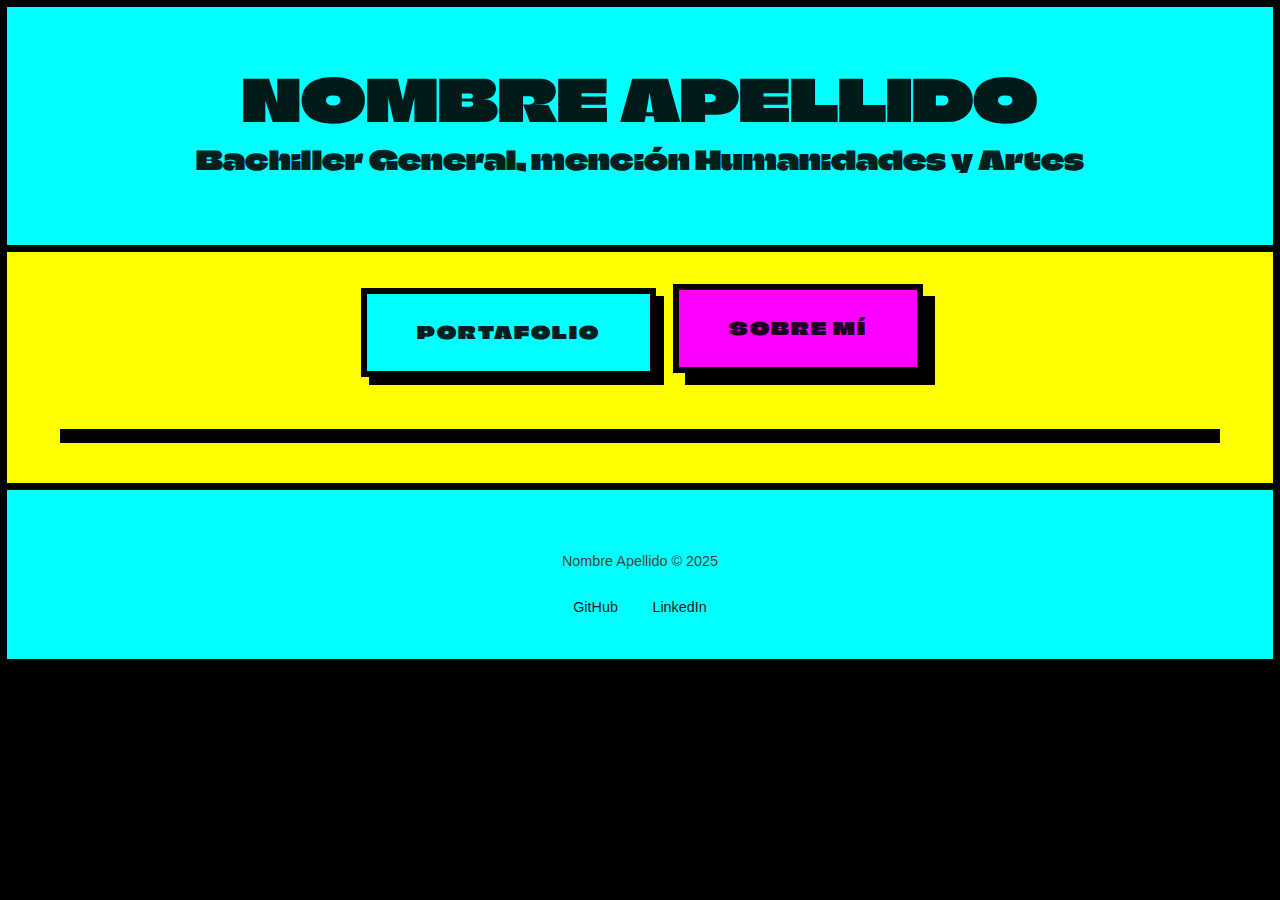
<file: clase-13/index.html>
<!DOCTYPE html>
<html lang="es">
    <head>
        <meta charset="UTF-8" />
        <meta name="viewport" content="width=device-width, initial-scale=1.0" />
        <title>Nombre Apellido</title>
        <link href="style.css" rel="stylesheet" />
    </head>
    <body>
        <header>
            <h1>Nombre Apellido</h1>
            <h2>Bachiller General, mención Humanidades y Artes</h2>
        </header>
        <main>
            <div class="container">
                <nav class="nav">
                    <a href="index.html" class="active">Portafolio</a>
                    <a href="about.html">Sobre mí</a>
                </nav>
                <section class="gallery">
                    <div class="gallery-grid" id="aqui"></div>
                </section>
            </div>
        </main>
        <footer class="footer">
            <p>Nombre Apellido © 2025</p>
            <div class="social-links">
                <a href="#">GitHub</a>
                <a href="#">LinkedIn</a>
            </div>
        </footer>
        <script>
            const portfolio = document.querySelector("#aqui");

            async function datos(raw) {
                try {
                    let consulta = await fetch(raw);
                    if (consulta.status === 429) {
                        await new Promise((resolve) => setTimeout(resolve, 2000));
                        consulta = await fetch(raw);
                    }
                    let trabajitos = await consulta.json();
                    console.log(trabajitos);

                    trabajitos.forEach((t) => {
                        const div = document.createElement("div");
                        div.className = "gallery-item";

                        const a = document.createElement("a");
                        a.href = `single.html?id=${t.id}`;

                        const img = document.createElement("img");
                        img.src = t.photo;
                        img.alt = t.title;
                        img.loading = "lazy";

                        const overlay = document.createElement("div");
                        overlay.className = "gallery-overlay";
                        overlay.innerHTML = `<h3></h3><p></p>`;
                        overlay.querySelector("h3").textContent = t.title;
                        overlay.querySelector("p").textContent = t.course;

                        a.append(img, overlay);
                        div.appendChild(a);
                        portfolio.appendChild(div);
                    });
                } catch (error) {
                    console.error("Error al cargar los datos:", error);
                }
            }

            if (document.readyState === "loading") {
                document.addEventListener("DOMContentLoaded", () => {
                    datos("https://raw.githubusercontent.com/profesorfaco/herramientas/refs/heads/main/clase-13/trabajitos.json");
                });
            } else {
                datos("https://raw.githubusercontent.com/profesorfaco/herramientas/refs/heads/main/clase-13/trabajitos.json");
            }
        </script>
    </body>
</html>
</file>
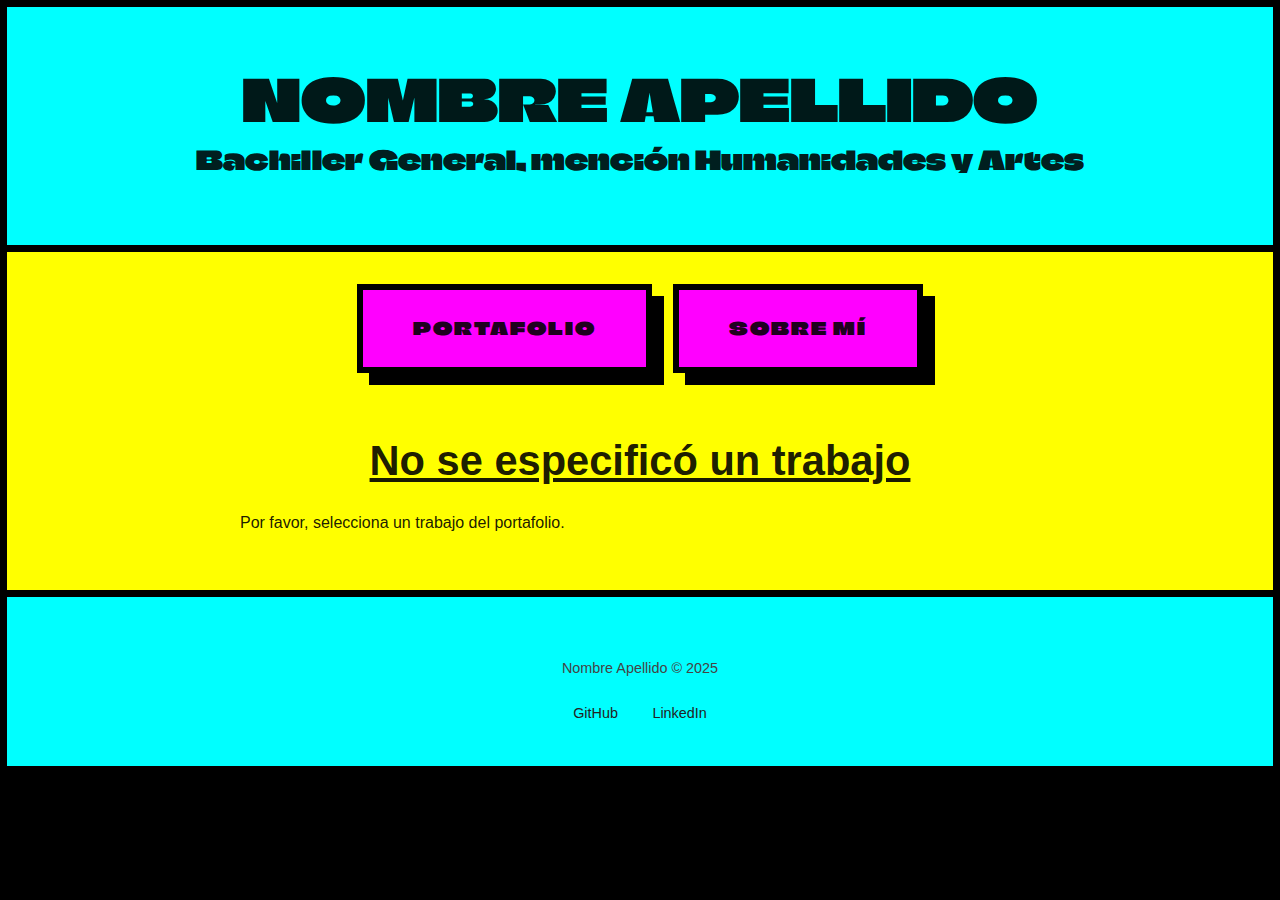
<file: clase-12/single.html>
<!DOCTYPE html>
<html lang="es">
    <head>
        <meta charset="UTF-8" />
        <meta name="viewport" content="width=device-width, initial-scale=1.0" />
        <title>Nombre Apellido</title>
        <link href="style.css" rel="stylesheet" />
    </head>
    <body>
        <header>
            <h1>Nombre Apellido</h1>
            <h2>Bachiller General, mención Humanidades y Artes</h2>
        </header>
        <main>
            <div class="container">
                <nav class="nav">
                    <a href="index.html">Portafolio</a>
                    <a href="about.html">Sobre mí</a>
                </nav>
                <section class="single" id="aqui">
                    <h3>Lorem ipsum dolor sit amet</h3>
                    <h4>ASIGNATURA</h4>
                    <p>Lorem ipsum dolor sit amet, consectetur adipiscing elit. Phasellus ac sem ac risus rhoncus tincidunt tempor in augue. Aenean interdum mauris nibh, ut congue nisl iaculis id. Proin leo est, finibus at aliquet non, tincidunt sed ante. Nulla id erat maximus, lacinia ex sit amet, mollis lectus. Praesent mattis elit nec accumsan pellentesque. Sed tempus, purus quis hendrerit eleifend, justo orci lacinia enim, in ultricies neque ipsum eu nunc. Pellentesque scelerisque est eu euismod malesuada. Etiam lorem est, lobortis a lacus id, malesuada gravida quam. Ut gravida velit ac sapien elementum faucibus. A continuación se indican los XXXXX:</p>
                    <img src="https://anaisvalentina.github.io/primera-nota/img/lahora.webp" loading="lazy">
                    <img src="https://anaisvalentina.github.io/primera-nota/img/lahora.webp" loading="lazy">
                    <img src="https://anaisvalentina.github.io/primera-nota/img/lahora.webp" loading="lazy">
                </section>
            </div>
        </main>
        <footer class="footer">
            <p>Nombre Apellido © 2025</p>
            <div class="social-links">
                <a href="#">GitHub</a>
                <a href="#">LinkedIn</a>
            </div>
        </footer>
        <script>
const trabajitos = [
    {
        id: 1,
        photo: "https://anaisvalentina.github.io/primera-nota/img/lahora.webp",
        title: "La hora de conectarnos",
        course: "Proyecto III",
    },
    {
        id: 2,
        photo: "https://milladincea.github.io/primera-nota/img/foto2.webp",
        title: "Collage Sensaciones",
        course: "Configuración Visual II"
    },
    {
        id: 3,
        photo: "https://milladincea.github.io/primera-nota/img/foto3.webp",
        title: "Logo Personal",
        course: "Proyecto II"
    },
    {
        id: 4,
        photo: "https://milladincea.github.io/primera-nota/img/foto4.webp",
        title: "Autorretrato",
        course: "Representación Conceptual"
    },
    {
        id: 5,
        photo: "https://raw.githubusercontent.com/FranciscoPinoAUCh/primera-nota/refs/heads/main/img/foto-3.webp",
        title: "Composición con recortes de cartulinas impresas con fotos de la FAU",
        course: "Proyecto I"
    },
    {
        id: 6,
        photo: "https://anaisvalentina.github.io/primera-nota/img//strawffee.webp",
        title: "Strawffee",
        course: "Proyecto II",
    },
    {
        id: 7,
        photo: "https://milladincea.github.io/primera-nota/img/foto7.webp",
        title: "Imagen de Marca Frumis",
        course: "Procesos y Prototipos I"
    },
    {
        id: 8,
        photo: "https://milladincea.github.io/primera-nota/img/foto8.webp",
        title: "Ocarina Lune",
        course: "Proyecto III"
    },
    {
        id: 9,
        photo: "https://gilicvnz.github.io/primera-nota/img/20250907_111211.webp",
        title: "Pavo real",
        course: "Procesos y Prototipos II",
    },
    {
        id: 10,
        photo: "https://martinaurzua.github.io/primera-nota/img/paulita.webp",
        title: "Identidad",
        course: "Proyecto II"
    },
    {
        id: 11,
        photo: "https://martinaurzua.github.io/primera-nota/img/cebolla.webp",
        title: "Biomímesis",
        course: "Proyecto II"
    },
    {
        id: 12,
        photo: "https://martinaurzua.github.io/primera-nota/img/ensamble.webp",
        title: "Ensambles en Madera",
        course: "Procesos y Prototipos II"
    },
    {
        id: 13,
        photo: "https://martinaurzua.github.io/primera-nota/img/guante.webp",
        title: "Guante Tactimo",
        course: "Ergonomía y Factores Humanos"
    },
    {
        id: 14,
        photo: "https://github.com/lenapereoso/primera-nota/blob/main/img/fto7.webp?raw=true",
        title: "Cubos en perspectiva y color",
        course: "Configuración Visual I"
    },
    {
        id: 15,
        photo: "https://martinaurzua.github.io/primera-nota/img/simbolo.webp",
        title: "Símbolo",
        course: "Configuración Visual I"
    },
    {
        id: 16,
        photo: "https://raw.githubusercontent.com/valentinatroncoso/primera-nota/refs/heads/main/imagenes%20finales/se%C3%B1aletica.webp",
        title: "Señaletica",
        course: "Ergonomia y Factores Humanos",
    }           
];


            document.addEventListener('DOMContentLoaded', () => {
                const params = new URLSearchParams(window.location.search);
                const id = params.get('id');
                const lugar = document.querySelector("#aqui");

                if (!id) {
                    lugar.innerHTML = '<h3>No se especificó un trabajo</h3><p>Por favor, selecciona un trabajo del portafolio.</p>';
                    return;
                }

                const trabajo = trabajitos.find(t => t.id == id);

                if (trabajo) {
                    lugar.innerHTML = `
                        <h3>${trabajo.title}</h3>
                        <h4>${trabajo.course}</h4>
                        <p>${trabajo.description}</p>
                        <img src="${trabajo.photo}" alt="${trabajo.title}" loading="lazy">
                    `;
                } else {
                    lugar.innerHTML = '<h3>Trabajo no encontrado</h3><p>El trabajo solicitado no existe en el portafolio.</p>';
                }
            });
        </script>
    </body>
</html>
</file>
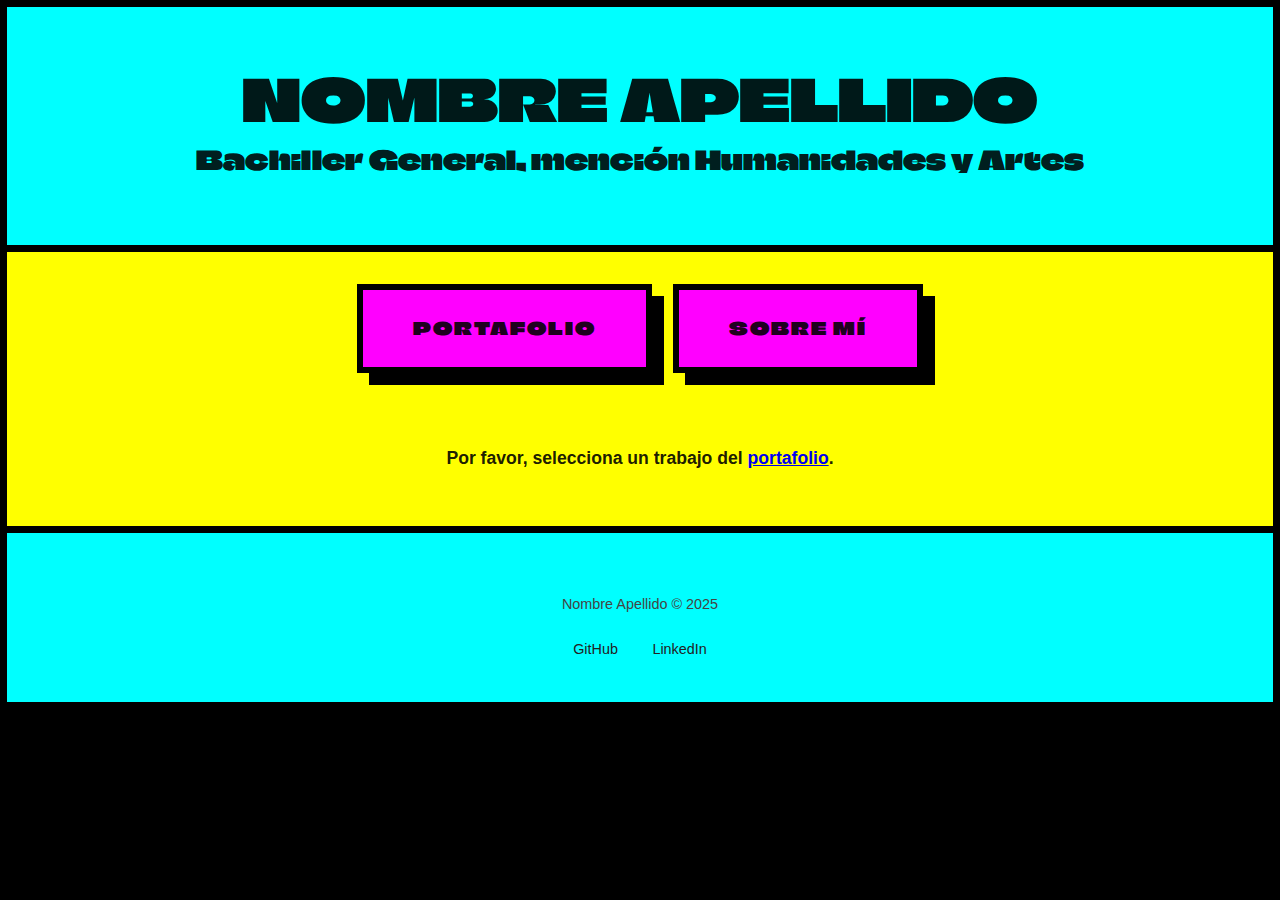
<file: clase-13/single.html>
<!DOCTYPE html>
<html lang="es">
    <head>
        <meta charset="UTF-8" />
        <meta name="viewport" content="width=device-width, initial-scale=1.0" />
        <title>Nombre Apellido</title>
        <link href="style.css" rel="stylesheet" />
    </head>
    <body>
        <header>
            <h1>Nombre Apellido</h1>
            <h2>Bachiller General, mención Humanidades y Artes</h2>
        </header>
        <main>
            <div class="container">
                <nav class="nav">
                    <a href="index.html">Portafolio</a>
                    <a href="about.html">Sobre mí</a>
                </nav>
                <section class="single" id="aqui"></section>
            </div>
        </main>
        <footer class="footer">
            <p>Nombre Apellido © 2025</p>
            <div class="social-links">
                <a href="#">GitHub</a>
                <a href="#">LinkedIn</a>
            </div>
        </footer>
        <script>
            async function cargarTrabajo(raw, id) {
                try {
                    let consulta = await fetch(raw);
                    if (consulta.status === 429) {
                        await new Promise((resolve) => setTimeout(resolve, 2000));
                        consulta = await fetch(raw);
                    }
                    let trabajitos = await consulta.json();
                    console.log(trabajitos);

                    const lugar = document.querySelector("#aqui");
                    const trabajo = trabajitos.find((t) => t.id == id);

                    if (trabajo) {
                        lugar.innerHTML = `
                <h3>${trabajo.title}</h3>
                <h4>${trabajo.course}</h4>
                <p>${trabajo.description}</p>
                <img src="${trabajo.gallery}" alt="${trabajo.title}" loading="lazy">
            `;
                    } else {
                        lugar.innerHTML = "<h3>Trabajo no encontrado</h3><p>El trabajo solicitado no existe en el portafolio.</p>";
                    }
                } catch (error) {
                    console.error("Error al cargar los datos:", error);
                    const lugar = document.querySelector("#aqui");
                    lugar.innerHTML = "<h3>Error al cargar</h3><p>No se pudo cargar la información del trabajo.</p>";
                }
            }

            document.addEventListener("DOMContentLoaded", () => {
                const params = new URLSearchParams(window.location.search);
                const id = params.get("id");
                const lugar = document.querySelector("#aqui");

                if (!id) {
                    lugar.innerHTML = "<div id='alerta'><p>Por favor, selecciona un trabajo del <a href='index.html'>portafolio</a>.</p></div>";
                    return;
                }

                cargarTrabajo("https://raw.githubusercontent.com/profesorfaco/herramientas/refs/heads/main/clase-13/trabajitos.json", id);
            });
        </script>
    </body>
</html>
</file>
<file: clase-13/style.css>
@import url("https://fonts.googleapis.com/css2?family=Climate+Crisis&display=swap");

/* ===================
   Variables y Reset
   =================== */
:root {
    --colorPrimario: rgba(0,255,255,1);
    --colorOverlay: rgba(0,255,255,0.9);
    --colorSecundario: rgba(255,255,0,1);
    --colorMediador: rgba(255,0,255,1);
}

* {
    margin: 0;
    padding: 0;
    box-sizing: border-box;
}

/* ===================
   Base
   =================== */
body {
    font-family: "Helvetica", "Arial", sans-serif;
    line-height: 1.6;
    color: rgba(0,0,0,.9);
    background-color: #000;
}

.container {
    max-width: 1200px;
    margin: 0 auto;
    padding: 0 20px;
}

/* ===================
   Layout Principal
   =================== */
header,
footer {
    border: 7px solid black;
    background-color: var(--colorPrimario);
    text-align: center;
    padding: 60px 0 40px;
}

main {
    border-right: 7px solid black;
    border-left: 7px solid black;
    background-color: var(--colorSecundario);
}

/* ===================
   Header
   =================== */
h1,
h2 {
    font-family: "Climate Crisis", sans-serif;
    font-weight: 400;
    line-height: 1.1;
    position: relative;
    z-index: 1;
}

h1 {
    font-size: calc(1.2rem + 3vw);
    margin-bottom: 1rem;
    text-transform: uppercase;
}

h2 {
    font-size: calc(0.9rem + 0.9vw);
    margin-bottom: 30px;
}

/* ===================
   Navigation
   =================== */
.nav {
    text-align: center;
    padding: 2rem 0 1rem 0;
}

.nav a {
    font-family: "Climate Crisis", sans-serif;
    letter-spacing: 2px;
    font-size: calc(0.6rem + 0.6vw);
    background-color: var(--colorMediador);
    color: rgba(0,0,0,.9);
    border: 6px solid #000;
    padding: 25px 50px;
    text-transform: uppercase;
    cursor: pointer;
    box-shadow: 12px 12px 0 #000;
    transition: all 0.1s ease;
    text-decoration: none;
    display: inline-block;
    width: fit-content;
    position: relative;
    z-index: 1;
    transition: background-color ease 1s;
}

.nav a:hover {
    color: rgba(0,0,0,1);
    transform: translate(4px, 4px);
    box-shadow: 8px 8px 0 #000;
}

.nav a:first-child {
    margin-right: 1rem;
}

.nav a.active {
    background-color: var(--colorPrimario);
    transform: translate(4px, 4px);
    box-shadow: 8px 8px 0 #000;
}

/* ===================
   Gallery
   =================== */
.gallery {
    padding: 40px 0;
}

.gallery-grid {
    display: grid;
    grid-template-columns: repeat(4, 1fr);
    gap: 7px;
    background-color: #000;
    border: 7px solid black;
}

.gallery-item {
    position: relative;
    overflow: hidden;
    background-color: #f0f0f0;
    cursor: pointer;
    transition: transform 0.3s ease;
}

.gallery-item:hover {
    transform: scale(1.01);
    z-index: 1;
}

.gallery-item img {
    width: 100%;
    height: 100%;
    object-fit: cover;
    transition: opacity 0.3s ease;
    aspect-ratio: 1 / 1;
}

.gallery-item:hover img {
    opacity: 0.9;
}

.gallery-overlay {
    position: absolute;
    top: 0;
    left: 0;
    right: 0;
    bottom: 0;
    background: var(--colorOverlay);
    display: flex;
    flex-direction: column;
    justify-content: center;
    align-items: center;
    opacity: 0;
    transition: opacity 0.3s ease;
}

.gallery-item:hover .gallery-overlay {
    opacity: 1;
}

.gallery-overlay h3 {
    color: var(--colorMediador);
    font-size: 1.1rem;
    font-weight: 400;
    margin-bottom: 5px;
    letter-spacing: 1px;
    font-weight: bolder;
    padding:0 1.5rem;
    text-align: center;
}

.gallery-overlay p {
    color: black;
    font-size: 0.9rem;
    letter-spacing: 1px;
    padding:0 1.5rem;
    text-align: center;
}


/* ===================
   Single 
   =================== */

section.single{
    padding:3vw 6vw;
}

section.single h3{
    text-align: center;
    font-size: calc(1rem + 2vw);
    text-decoration: underline;
}

section.single h4{
    text-align: center;
    font-size: calc(1rem + 1vw);
    margin-bottom: 3rem;
}

section.single p, section.single ul{
    width:min(95%, 800px);
    margin:1rem auto;
}

section.single img{
    width:calc(100% - 8px);
    border:4px solid black;
    margin:1rem 0;
}

/* ===================
   About 
   =================== */
.about-section {
    padding: 60px 0;
}

.about-content {
    display: grid;
    grid-template-columns: 1fr 1fr;
    gap: 60px;
    align-items: center;
}

.about-text h3 {
    font-size: 1.2rem;
    font-weight: bold;
    margin-bottom: 1rem;
}

.about-text p {
    font-size: 1rem;
    margin-bottom: 1rem;
    line-height: 1.5;
}

.about-text p em{
    font-weight: bolder;
    font-style: normal;
}

.about-text p a{
    font-weight: bolder;
    font-style: normal;
    color:rgba(0,0,0,.75);
}

.about-text p a:hover{
    color:rgba(0,0,0,1);
}

.about-text ul{
    list-style-position: inside;
}

.about-image {
    position: relative;
}

.about-image img {
    width: 100%;
    height: auto;
    object-fit: cover;
    filter: grayscale(20%);
}

/* ===================
   Mugshot
   =================== */

.mugshot-frame {
    border: 8px solid #000;
    box-shadow: 20px 20px 0 #000;
    background-color: #fff;
    padding: 20px;
    transform: rotate(2deg);
    transition: transform 0.3s ease;
}

.mugshot-frame:hover {
    transform: rotate(-1deg) scale(1.02);
}

.mugshot {
    width: 100%;
    height: auto;
    background: black;
}

.mugshot img {
    border: 4px solid #000;
    border-bottom: 1px solid #000;
    width: 100%;
    height: auto;
    object-fit: cover;
    aspect-ratio: 1 / 1;
}

/* ===================
   Footer
   =================== */
.footer p {
    color: #444;
    font-size: 0.9rem;
}

.social-links {
    margin-top: 20px;
}

.social-links a {
    color: #222;
    text-decoration: none;
    margin: 0 15px;
    font-size: 0.9rem;
    transition: color 0.3s ease;
}

.social-links a:hover {
    color: #000;
}

/* ===================
   Media Queries
   =================== */

/* Tablet */
@media (min-width: 769px) and (max-width: 1024px) {
    .gallery-grid {
        grid-template-columns: repeat(2, 1fr);
    }

    .about-content {
        gap: 40px;
    }
}

/* Mobile */
@media (max-width: 768px) {

    .nav a:first-child {
        margin-right: 0;
        margin-bottom: 1.5rem;
    }

    .gallery-grid {
        grid-template-columns: 1fr;
        gap: 4px;
    }

    .gallery-overlay h3 {
        font-size: 1rem;
    }

    .gallery-overlay p {
        font-size: 0.8rem;
    }

    .about-content {
        grid-template-columns: 1fr;
        gap: 40px;
    }

    .mugshot-frame {
        margin-right: 30px;
    }
}

#alerta{
    text-align: center;
}

#alerta p{
    font-size:110%;
    font-weight: bold;
}
</file>
<file: clase-12/style.css>
@import url("https://fonts.googleapis.com/css2?family=Climate+Crisis&display=swap");

/* ===================
   Variables y Reset
   =================== */
:root {
    --colorPrimario: rgba(0,255,255,1);
    --colorOverlay: rgba(0,255,255,0.9);
    --colorSecundario: rgba(255,255,0,1);
    --colorMediador: rgba(255,0,255,1);
}

* {
    margin: 0;
    padding: 0;
    box-sizing: border-box;
}

/* ===================
   Base
   =================== */
body {
    font-family: "Helvetica", "Arial", sans-serif;
    line-height: 1.6;
    color: rgba(0,0,0,.9);
    background-color: #000;
}

.container {
    max-width: 1200px;
    margin: 0 auto;
    padding: 0 20px;
}

/* ===================
   Layout Principal
   =================== */
header,
footer {
    border: 7px solid black;
    background-color: var(--colorPrimario);
    text-align: center;
    padding: 60px 0 40px;
}

main {
    border-right: 7px solid black;
    border-left: 7px solid black;
    background-color: var(--colorSecundario);
}

/* ===================
   Header
   =================== */
h1,
h2 {
    font-family: "Climate Crisis", sans-serif;
    font-weight: 400;
    line-height: 1.1;
    position: relative;
    z-index: 1;
}

h1 {
    font-size: calc(1.2rem + 3vw);
    margin-bottom: 1rem;
    text-transform: uppercase;
}

h2 {
    font-size: calc(0.9rem + 0.9vw);
    margin-bottom: 30px;
}

/* ===================
   Navigation
   =================== */
.nav {
    text-align: center;
    padding: 2rem 0 1rem 0;
}

.nav a {
    font-family: "Climate Crisis", sans-serif;
    letter-spacing: 2px;
    font-size: calc(0.6rem + 0.6vw);
    background-color: var(--colorMediador);
    color: rgba(0,0,0,.9);
    border: 6px solid #000;
    padding: 25px 50px;
    text-transform: uppercase;
    cursor: pointer;
    box-shadow: 12px 12px 0 #000;
    transition: all 0.1s ease;
    text-decoration: none;
    display: inline-block;
    width: fit-content;
    position: relative;
    z-index: 1;
    transition: background-color ease 1s;
}

.nav a:hover {
    color: rgba(0,0,0,1);
    transform: translate(4px, 4px);
    box-shadow: 8px 8px 0 #000;
}

.nav a:first-child {
    margin-right: 1rem;
}

.nav a.active {
    background-color: var(--colorPrimario);
    transform: translate(4px, 4px);
    box-shadow: 8px 8px 0 #000;
}

/* ===================
   Gallery
   =================== */
.gallery {
    padding: 40px 0;
}

.gallery-grid {
    display: grid;
    grid-template-columns: repeat(4, 1fr);
    gap: 7px;
    background-color: #000;
    border: 7px solid black;
}

.gallery-item {
    position: relative;
    overflow: hidden;
    background-color: #f0f0f0;
    cursor: pointer;
    transition: transform 0.3s ease;
}

.gallery-item:hover {
    transform: scale(1.01);
    z-index: 1;
}

.gallery-item img {
    width: 100%;
    height: 100%;
    object-fit: cover;
    transition: opacity 0.3s ease;
    aspect-ratio: 1 / 1;
}

.gallery-item:hover img {
    opacity: 0.9;
}

.gallery-overlay {
    position: absolute;
    top: 0;
    left: 0;
    right: 0;
    bottom: 0;
    background: var(--colorOverlay);
    display: flex;
    flex-direction: column;
    justify-content: center;
    align-items: center;
    opacity: 0;
    transition: opacity 0.3s ease;
}

.gallery-item:hover .gallery-overlay {
    opacity: 1;
}

.gallery-overlay h3 {
    color: var(--colorMediador);
    font-size: 1.1rem;
    font-weight: 400;
    margin-bottom: 5px;
    letter-spacing: 1px;
    font-weight: bolder;
    padding:0 1.5rem;
    text-align: center;
}

.gallery-overlay p {
    color: black;
    font-size: 0.9rem;
    letter-spacing: 1px;
    padding:0 1.5rem;
    text-align: center;
}


/* ===================
   Single 
   =================== */

section.single{
    padding:3vw 6vw;
}

section.single h3{
    text-align: center;
    font-size: calc(1rem + 2vw);
    text-decoration: underline;
}

section.single h4{
    text-align: center;
    font-size: calc(1rem + 1vw);
    margin-bottom: 3rem;
}

section.single p, section.single ul{
    width:min(95%, 800px);
    margin:1rem auto;
}

section.single img{
    width:calc(100% - 8px);
    border:4px solid black;
    margin:1rem 0;
}

/* ===================
   About 
   =================== */
.about-section {
    padding: 60px 0;
}

.about-content {
    display: grid;
    grid-template-columns: 1fr 1fr;
    gap: 60px;
    align-items: center;
}

.about-text h3 {
    font-size: 1.2rem;
    font-weight: bold;
    margin-bottom: 1rem;
}

.about-text p {
    font-size: 1rem;
    margin-bottom: 1rem;
    line-height: 1.5;
}

.about-text p em{
    font-weight: bolder;
    font-style: normal;
}

.about-text p a{
    font-weight: bolder;
    font-style: normal;
    color:rgba(0,0,0,.75);
}

.about-text p a:hover{
    color:rgba(0,0,0,1);
}

.about-text ul{
    list-style-position: inside;
}

.about-image {
    position: relative;
}

.about-image img {
    width: 100%;
    height: auto;
    object-fit: cover;
    filter: grayscale(20%);
}

/* ===================
   Mugshot
   =================== */

.mugshot-frame {
    border: 8px solid #000;
    box-shadow: 20px 20px 0 #000;
    background-color: #fff;
    padding: 20px;
    transform: rotate(2deg);
    transition: transform 0.3s ease;
}

.mugshot-frame:hover {
    transform: rotate(-1deg) scale(1.02);
}

.mugshot {
    width: 100%;
    height: auto;
    background: black;
}

.mugshot img {
    border: 4px solid #000;
    border-bottom: 1px solid #000;
    width: 100%;
    height: auto;
    object-fit: cover;
    aspect-ratio: 1 / 1;
}

/* ===================
   Footer
   =================== */
.footer p {
    color: #444;
    font-size: 0.9rem;
}

.social-links {
    margin-top: 20px;
}

.social-links a {
    color: #222;
    text-decoration: none;
    margin: 0 15px;
    font-size: 0.9rem;
    transition: color 0.3s ease;
}

.social-links a:hover {
    color: #000;
}

/* ===================
   Media Queries
   =================== */

/* Tablet */
@media (min-width: 769px) and (max-width: 1024px) {
    .gallery-grid {
        grid-template-columns: repeat(2, 1fr);
    }

    .about-content {
        gap: 40px;
    }
}

/* Mobile */
@media (max-width: 768px) {

    .nav a:first-child {
        margin-right: 0;
        margin-bottom: 1.5rem;
    }

    .gallery-grid {
        grid-template-columns: 1fr;
        gap: 4px;
    }

    .gallery-overlay h3 {
        font-size: 1rem;
    }

    .gallery-overlay p {
        font-size: 0.8rem;
    }

    .about-content {
        grid-template-columns: 1fr;
        gap: 40px;
    }

    .mugshot-frame {
        margin-right: 30px;
    }
}
</file>
